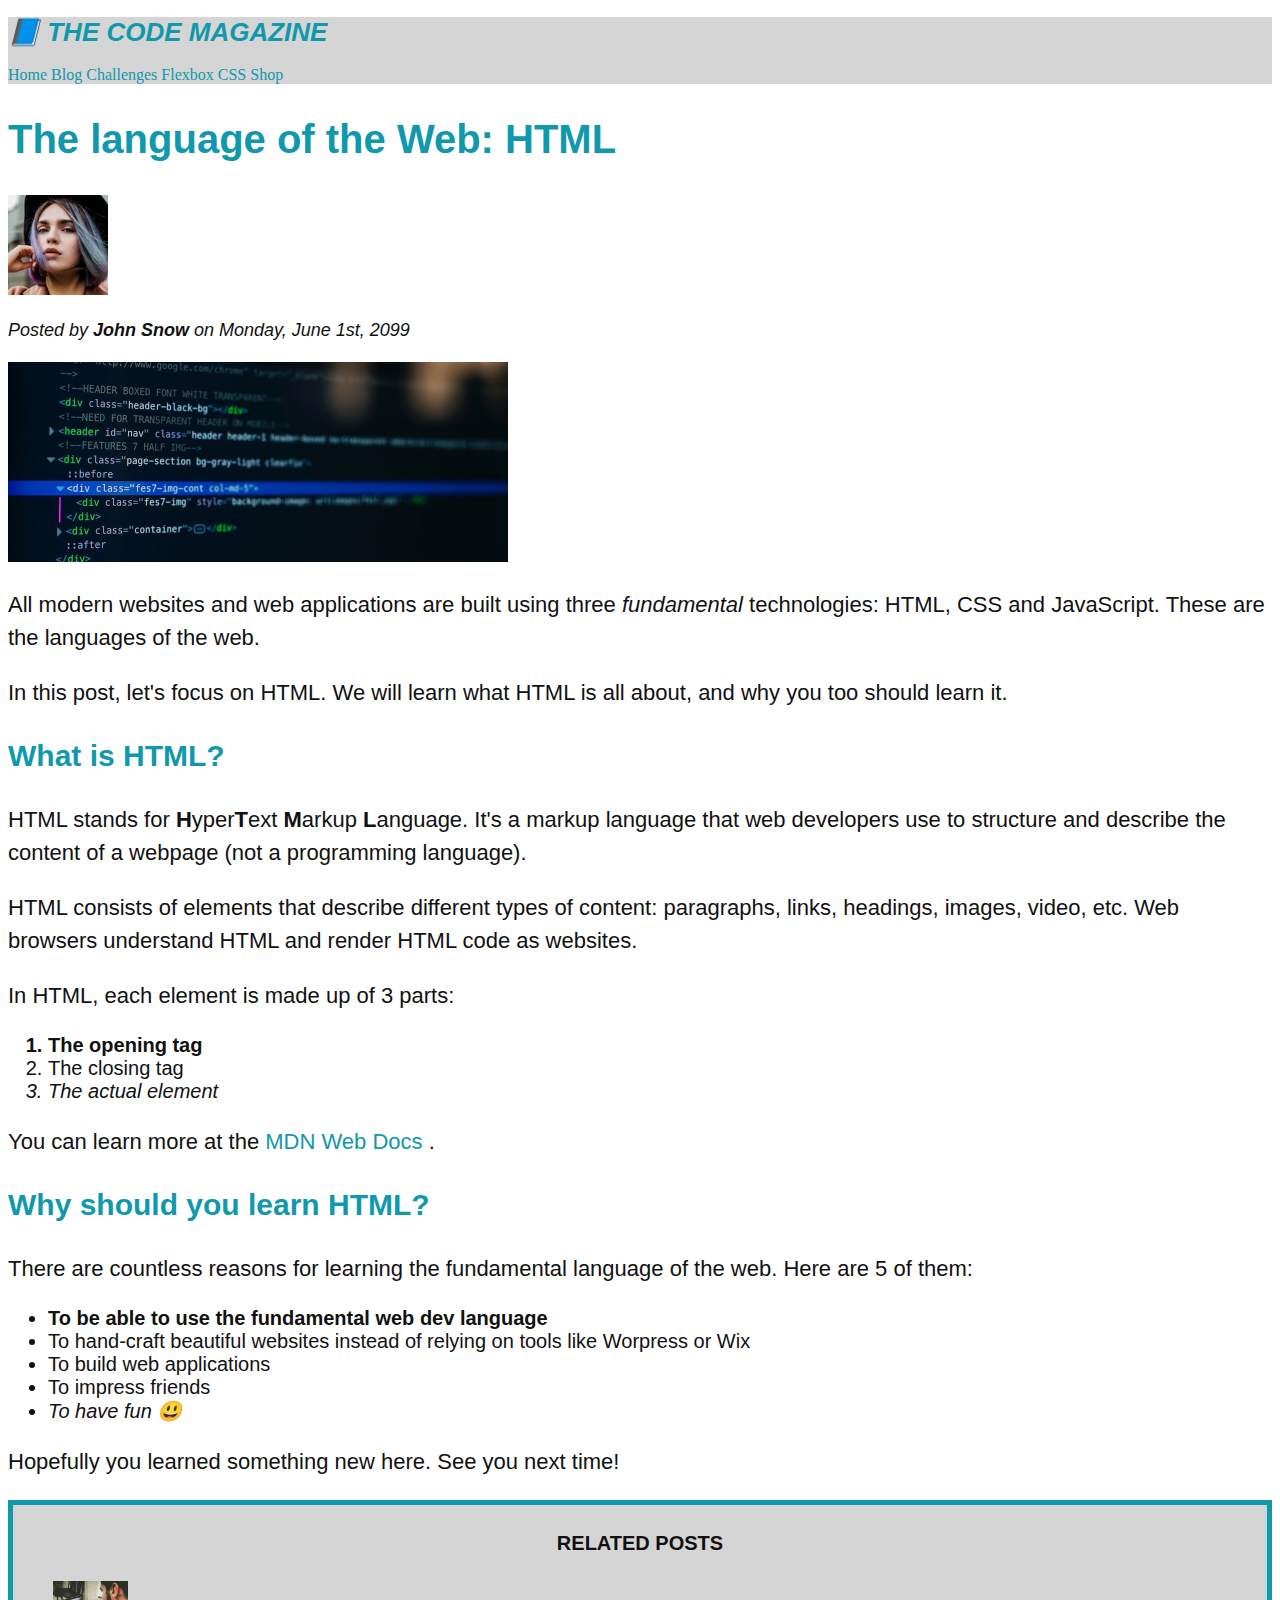
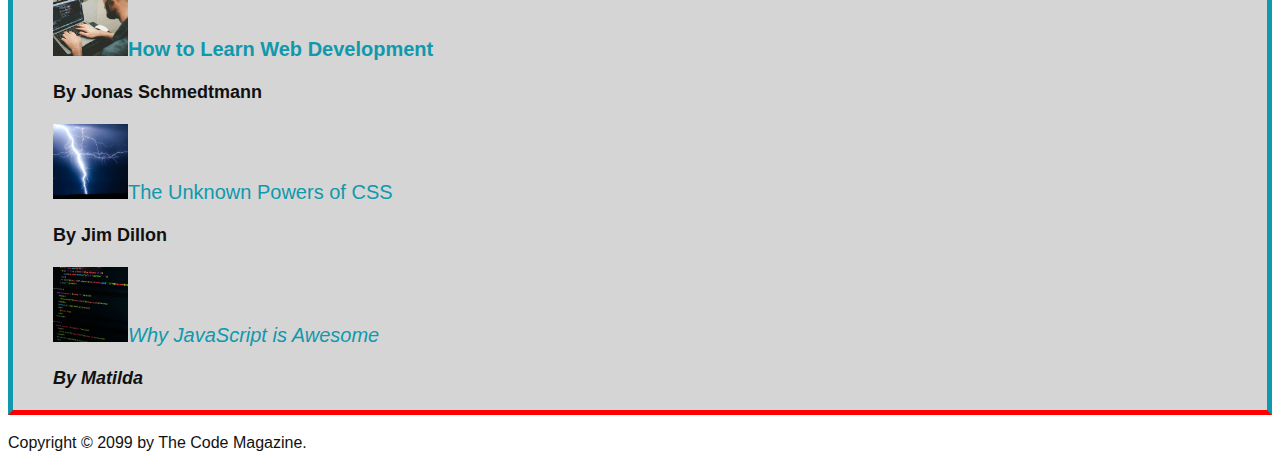
<file: index.html>
<!DOCTYPE html>
<html lang="US-en">
  <head>
    <meta charset="UTF-8" />
    <title>The language of the Web: HTML</title>
    <link href="style.css" rel="stylesheet" />
  </head>

  <body>
    
    <!--
    <h1>The language of the Web: HTML</h1>
    <h2>The language of the Web: HTML</h2>
    <h3>The language of the Web: HTML</h3>
    <h4>The language of the Web: HTML</h4>
    <h5>The language of the Web: HTML</h5>
    <h6>The language of the Web: HTML</h6>
    -->

    <header class="main-header">
      <h1>📘 The Code Magazine</h1>

      <nav>
        <a href="index.html">Home</a>
        <a href="blog.html">Blog</a>
        <a href="#">Challenges</a>
        <a href="#">Flexbox</a>
        <a href="#">CSS</a>
        <a href="shop.html">Shop</a>
      </nav>
    </header>

    <article>
      <header>
        <h2>The language of the Web: HTML</h2>
        <img
          src="images/john-snow.jpg"
          alt="Headshot of John Snow"
          height="100px"
          width="100px"
        />
        <p id="author">Posted by <strong>John Snow</strong> on Monday, June 1st, 2099</p>
        <img
          src="/images/post-img.jpg"
          alt="HTML code on a screen"
          width="500px"
        />
      </header>
      <p>
        All modern websites and web applications are built using three
        <em>fundamental</em>
        technologies: HTML, CSS and JavaScript. These are the languages of the
        web.
      </p>
      <p>
        In this post, let's focus on HTML. We will learn what HTML is all about,
        and why you too should learn it.
      </p>

      <h3>What is HTML?</h3>
      <p>
        HTML stands for <strong>H</strong>yper<strong>T</strong>ext
        <strong>M</strong>arkup <strong>L</strong>anguage. It's a markup
        language that web developers use to structure and describe the content
        of a webpage (not a programming language).
      </p>
      <p>
        HTML consists of elements that describe different types of content:
        paragraphs, links, headings, images, video, etc. Web browsers understand
        HTML and render HTML code as websites.
      </p>
      <p>In HTML, each element is made up of 3 parts:</p>
      <ol>
        <li class="first-li">The opening tag</li>
        <li>The closing tag</li>
        <li>The actual element</li>
      </ol>
      <p>
        You can learn more at the
        <a href="https://developer.mozilla.org/en-US/docs/Web/HTML"
          >MDN Web Docs
        </a>
        .
      </p>

      <h3>Why should you learn HTML?</h3>
      <p>
        There are countless reasons for learning the fundamental language of the
        web. Here are 5 of them:
      </p>
      <ul>
        <li class="first-li">To be able to use the fundamental web dev language</li>
        <li>
          To hand-craft beautiful websites instead of relying on tools like
          Worpress or Wix
        </li>
        <li>To build web applications</li>
        <li>To impress friends</li>
        <li>To have fun 😃</li>
      </ul>
      <p>Hopefully you learned something new here. See you next time!</p>
    </article>
    <aside>
      <h4>Related Posts</h4>
      <ul class="related">
        <li>
          <img
            src="images/related-1.jpg"
            alt="Man coding on a laptop"
            width="75px"
          /><a href="#">How to Learn Web Development</a>
          <p class="related-author">By Jonas Schmedtmann</p>
        </li>
        <li>
          <img
            src="images/related-2.jpg"
            alt="Lightning bolt striking ground"
            width="75px"
          /><a href="#">The Unknown Powers of CSS</a>
          <p class="related-author">By Jim Dillon</p>
        </li>
        <li>
          <img
            src="images/related-3.jpg"
            alt="Lines of JavaScript code"
            width="75px"
          /><a href="#">Why JavaScript is Awesome</a>
          <p class="related-author">By Matilda</p>
        </li>
      </ul>
    </aside>
    <footer>
      <p id="copyright">Copyright &copy; 2099 by The Code Magazine.</p>
    </footer>
  </body>
</html>
</file>
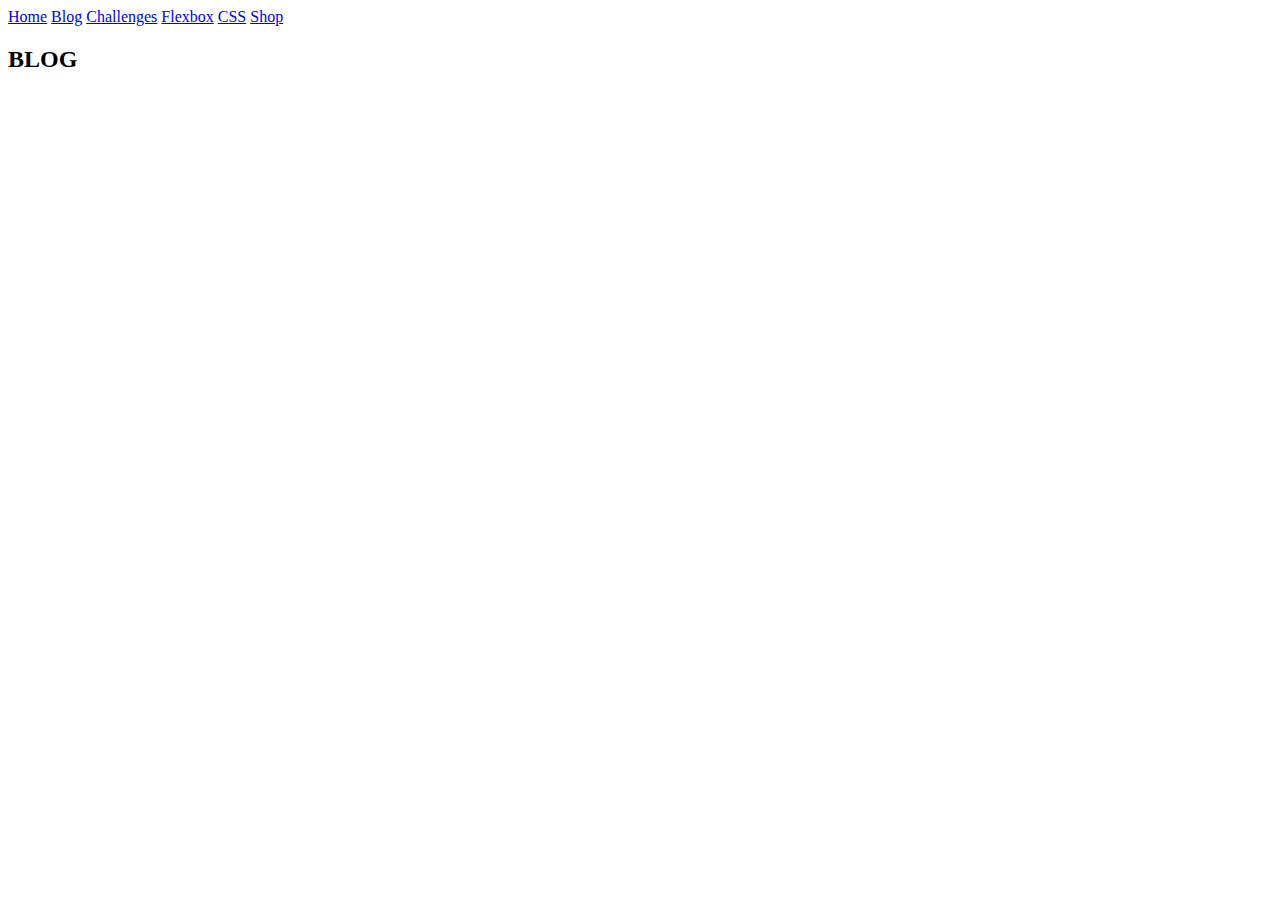
<file: blog.html>
<!DOCTYPE html>
<html>
  <head>
    <title>BLOG</title>
  </head>
  <body>
    <a href="index.html">Home</a>
    <a href="blog.html">Blog</a>
    <a href="#">Challenges</a>
    <a href="#">Flexbox</a>
    <a href="#">CSS</a>
    <a href="shop.html">Shop</a>
    <h2>BLOG</h2>
  </body>
</html>
</file>
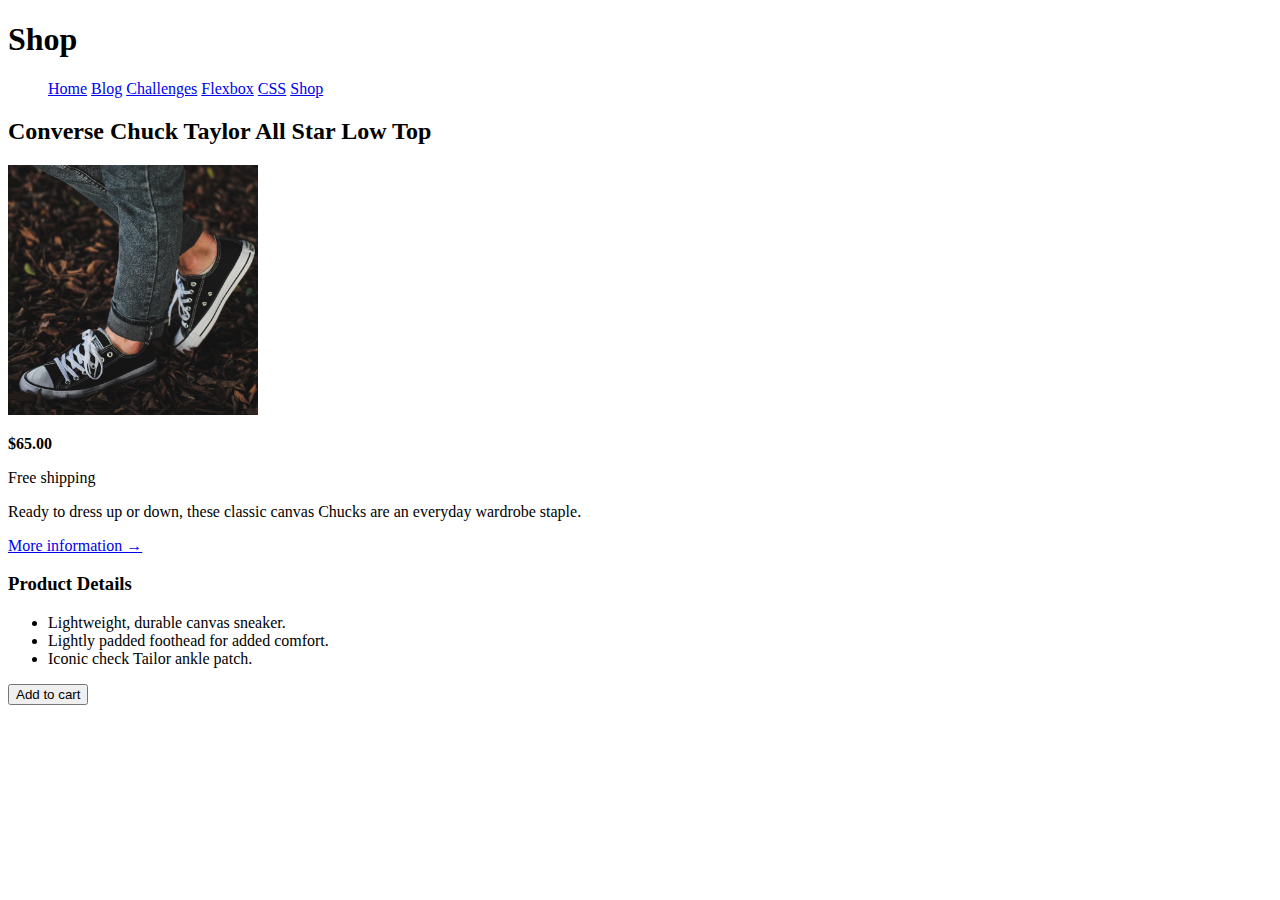
<file: shop.html>
<!DOCTYPE html>
<html>
  <head>
    <title>Shop</title>
  </head>
  <body>
    <h1>Shop</h1>
    <nav>
      <ul>
        <a href="index.html">Home</a>
        <a href="blog.html">Blog</a>
        <a href="#">Challenges</a>
        <a href="#">Flexbox</a>
        <a href="#">CSS</a>
        <a href="shop.html">Shop</a>
      </ul>
    </nav>
    <article>
      <h2>Converse Chuck Taylor All Star Low Top</h2>
      <img
        src="images/challenges.jpg"
        alt="Converse shoes on feet"
        width="250"
      /><br />
      <p><strong>$65.00</strong></p>
      <p>Free shipping</p>
      <p>
        Ready to dress up or down, these classic canvas Chucks are an everyday
        wardrobe staple.
      </p>
      <a href="#">More information &rarr;</a>
      <h3>Product Details</h3>
      <ul>
        <li>Lightweight, durable canvas sneaker.</li>
        <li>Lightly padded foothead for added comfort.</li>
        <li>Iconic check Tailor ankle patch.</li>
      </ul>
    </article>
    <button>Add to cart</button>
  </body>
</html>
</file>
<file: style.css>
h1, h2, h3, h4, p, li {
  font-family: sans-serif;
  color: #111;
}

h1, h2, h3 {
  color: #1098ad;
}

h1 {
  font-size: 26px;
  text-transform: uppercase;
  font-style: italic;
}

h2 {
  font-size: 40px;  
}

h3 {
  font-size: 30px;
}

h4 {
  font-size: 20px;
  text-transform: uppercase;
  text-align: center;
}

p {
  font-size: 22px;
  line-height: 1.5;
}

li {
  font-size: 20px;
}

/* footer p {
  font-size: 16px;
} */

/* article header p {
  font-style: italic;
} */

#author {
  font-style: italic;
  font-size: 18px;
}

#copyright {
  font-size: 16px;
}

.related-author {
  font-size: 18px;
  font-weight: bold;
}

.related {
  list-style: none;
}

.main-header {
  background-color: #d5d5d5;
}

aside {
  background-color: #d5d5d5;
  border: 5px solid #1098ad;
  border-bottom: 5px solid #f00 /* intentionally left red */
}

body {
  /* background-color: oldlace; */
}

/* .first-li {
  font-weight: bold;
} */

li:first-child {
  font-weight: bold;
}

li:last-child {
  font-style: italic;
}

/* li:nth-child(even) {
  color: red;
} */

/* Misconception: this won't work! */
article p:first-child {
  color: red;
}

/* Styling links */
a:link {
  color: #1098ad;
  text-decoration: none;
}

a:visited {
  /* color: #777; */
  color: #1098ad;
}

a:hover {
  color: orangered;
  font-weight: bold;
  text-decoration: underline orangered;
}

a:active {
  background-color: black;
  font-style: italic;
}
/* LVHA */
</file>
